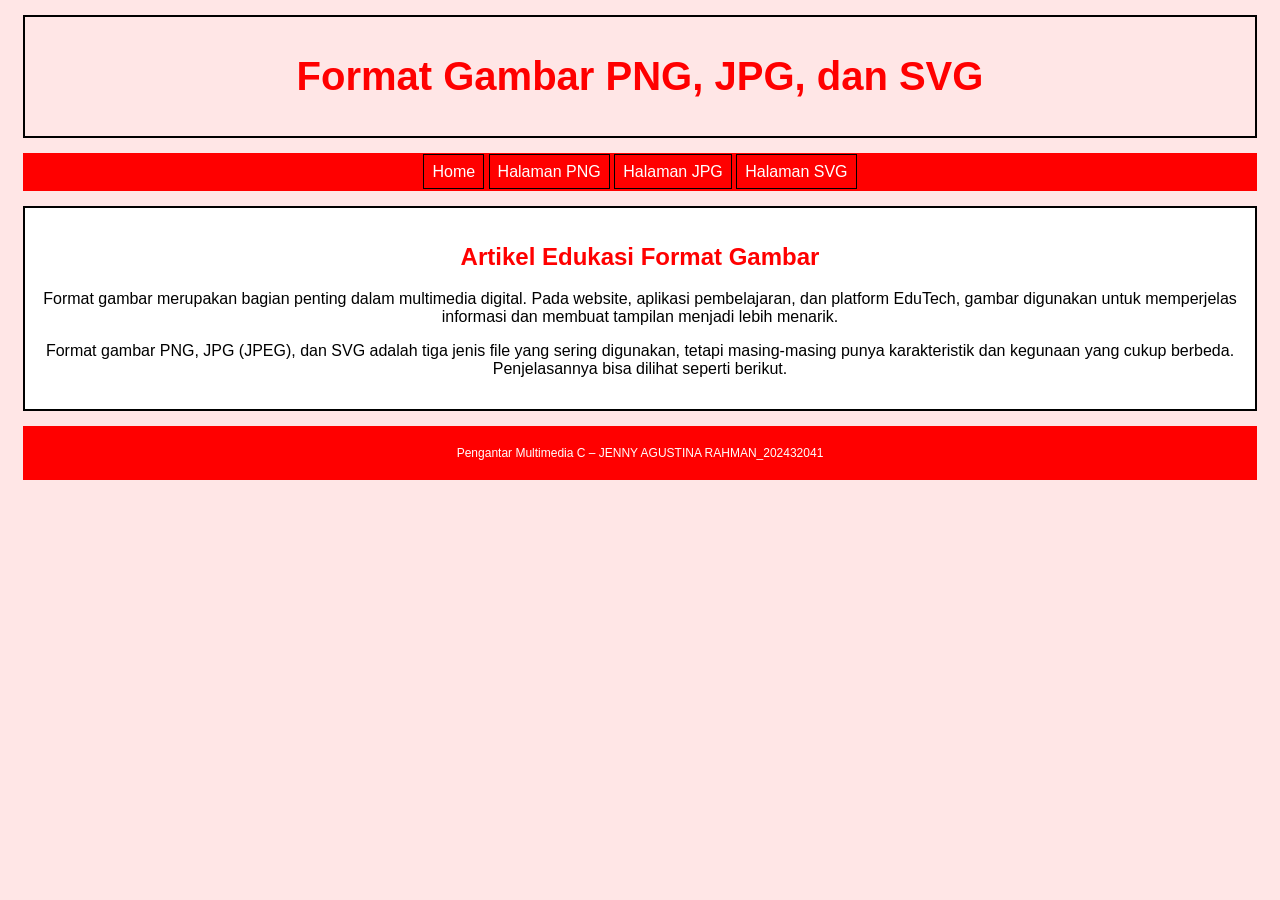
<file: index.html>
<!DOCTYPE html>
<html>
<head>
    <title>Format Gambar</title>
    <link rel="stylesheet" href="style.css">
</head>
<body class="jenisHuruf">

    <div id="header">
        <h1 class="merah">Format Gambar PNG, JPG, dan SVG</h1>
    </div>

    <div id="navigasi">
        <a href="index.html">Home</a>
        <a href="png.html">Halaman PNG</a>
        <a href="jpg.html">Halaman JPG</a>
        <a href="svg.html">Halaman SVG</a>
    </div>

    <div class="card">
        <h2 class="merah">Artikel Edukasi Format Gambar</h2>
        <p>
            Format gambar merupakan bagian penting dalam multimedia digital.
            Pada website, aplikasi pembelajaran, dan platform EduTech, gambar
            digunakan untuk memperjelas informasi dan membuat tampilan menjadi
            lebih menarik. 
        </p>
        <p>
            Format gambar PNG, JPG (JPEG), dan SVG adalah tiga jenis file yang sering digunakan, tetapi masing-masing punya karakteristik dan kegunaan yang cukup berbeda. 
            Penjelasannya bisa dilihat seperti berikut.
        </p>
    </div>

    <div id="footer">
        <p>Pengantar Multimedia C – JENNY AGUSTINA RAHMAN_202432041</p>
    </div>

</body>
</html>
</file>
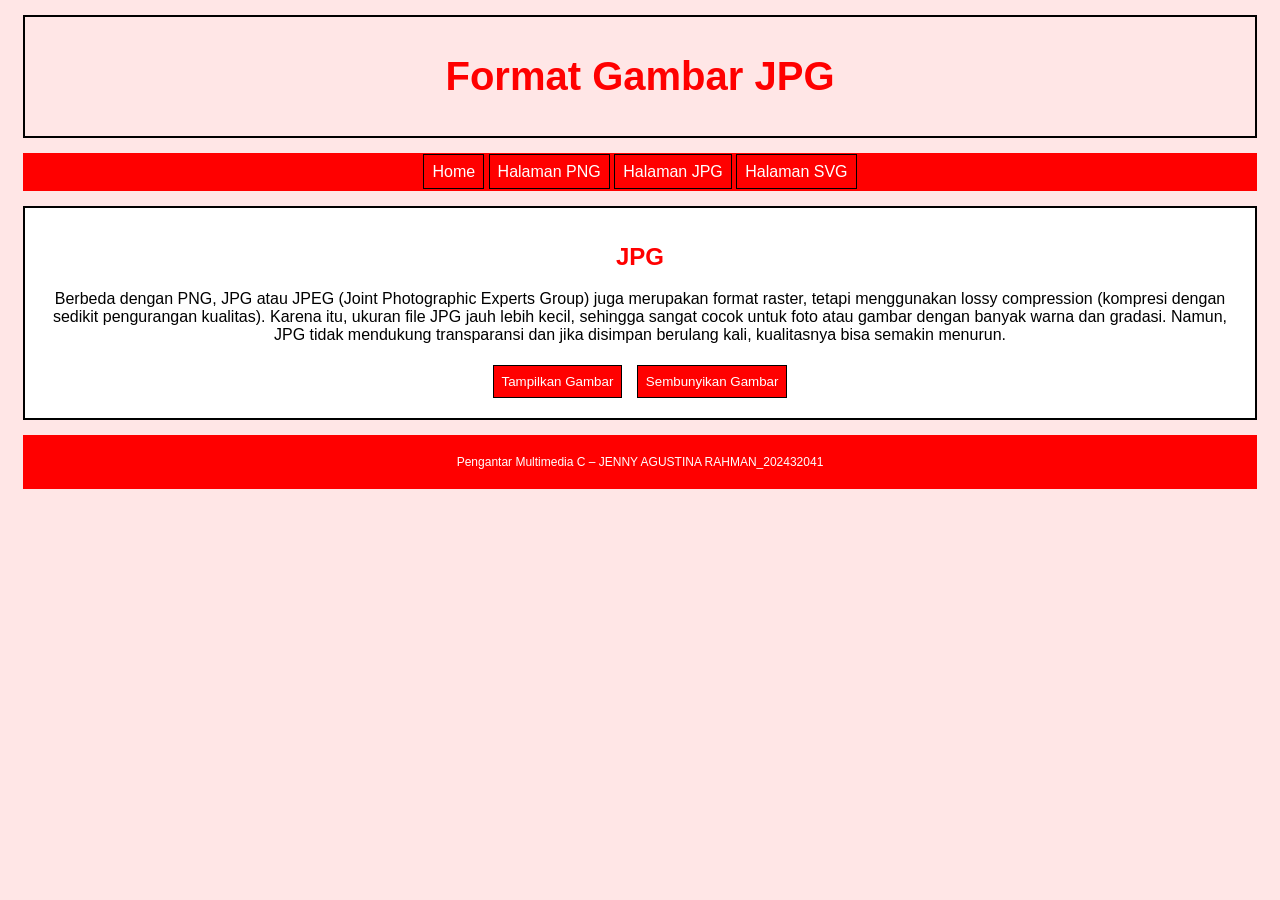
<file: jpg.html>
<!DOCTYPE html>
<html>
<head>
    <title>Halaman JPG</title>
    <link rel="stylesheet" href="style.css">
</head>
<body class="jenisHuruf">

    <div id="header">
        <h1 class="merah">Format Gambar JPG</h1>
    </div>

    <div id="navigasi">
        <a href="index.html">Home</a>
        <a href="png.html">Halaman PNG</a>
        <a href="jpg.html">Halaman JPG</a>
        <a href="svg.html">Halaman SVG</a>
    </div>

    <div class="card">
        <h2 class="merah">JPG</h2>
        <p>
            Berbeda dengan PNG, JPG atau JPEG (Joint Photographic Experts Group) juga merupakan format raster, tetapi menggunakan lossy compression (kompresi dengan sedikit pengurangan kualitas). 
            Karena itu, ukuran file JPG jauh lebih kecil, sehingga sangat cocok untuk foto atau gambar dengan banyak warna dan gradasi. 
            Namun, JPG tidak mendukung transparansi dan jika disimpan berulang kali, kualitasnya bisa semakin menurun.
        </p>

        <div id="kontenJPG"></div>

        <button onclick="tampilJPG()">Tampilkan Gambar</button>
        <button onclick="sembunyiJPG()">Sembunyikan Gambar</button>
    </div>

    <div id="footer">
        <p>Pengantar Multimedia C – JENNY AGUSTINA RAHMAN_202432041</p>
    </div>

    <script src="script.js"></script>
</body>
</html>
</file>
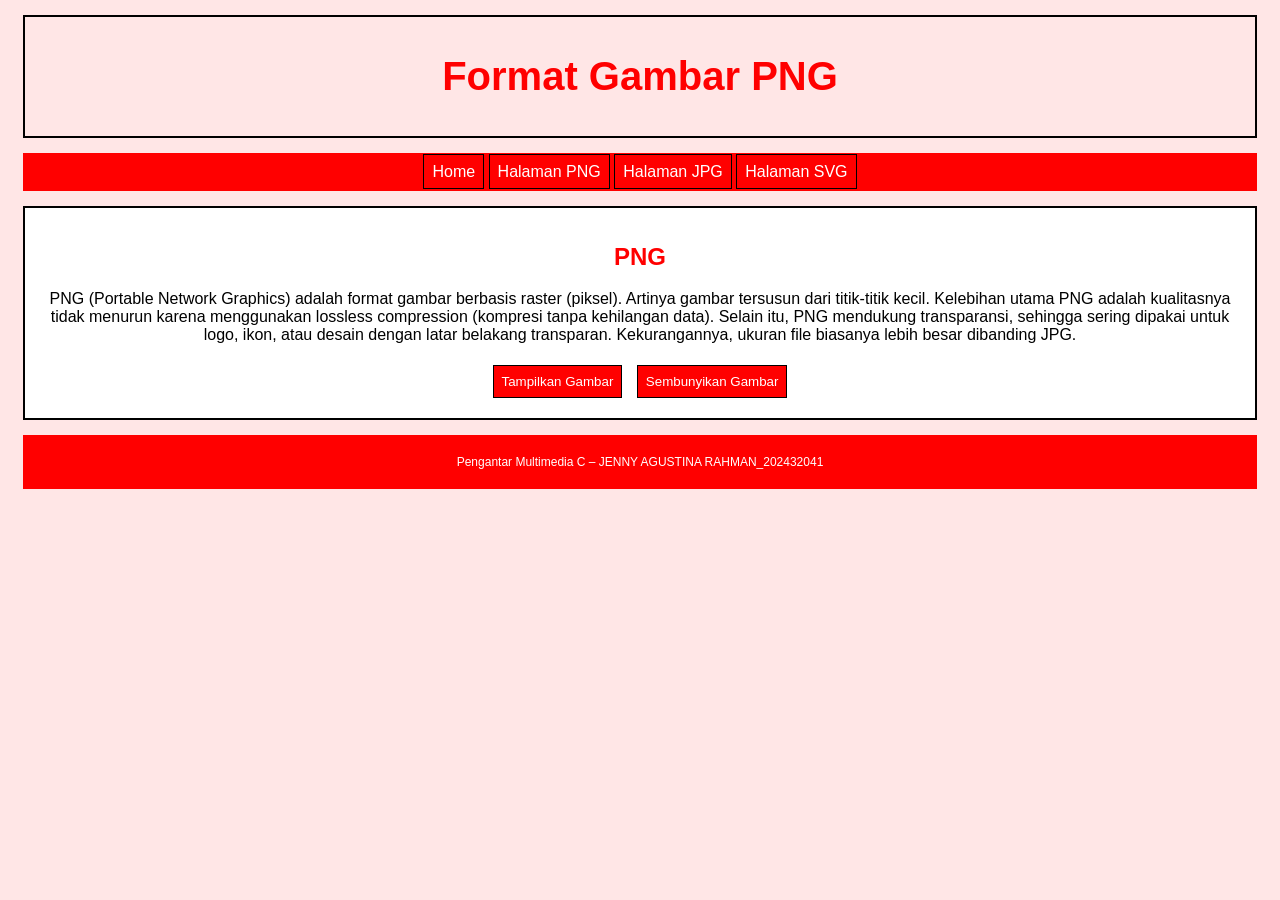
<file: png.html>
<!DOCTYPE html>
<html>
<head>
    <title>Halaman PNG</title>
    <link rel="stylesheet" href="style.css">
</head>
<body class="jenisHuruf">

    <div id="header">
        <h1 class="merah">Format Gambar PNG</h1>
    </div>

    <div id="navigasi">
        <a href="index.html">Home</a>
        <a href="png.html">Halaman PNG</a>
        <a href="jpg.html">Halaman JPG</a>
        <a href="svg.html">Halaman SVG</a>
    </div>

    <div class="card">
        <h2 class="merah">PNG</h2>
        <p>
            PNG (Portable Network Graphics) adalah format gambar berbasis raster (piksel). 
            Artinya gambar tersusun dari titik-titik kecil. 
            Kelebihan utama PNG adalah kualitasnya tidak menurun karena menggunakan lossless compression (kompresi tanpa kehilangan data). 
            Selain itu, PNG mendukung transparansi, sehingga sering dipakai untuk logo, ikon, atau desain dengan latar belakang transparan. 
            Kekurangannya, ukuran file biasanya lebih besar dibanding JPG.
        </p>

        <div id="kontenPNG"></div>

        <button onclick="tampilPNG()">Tampilkan Gambar</button>
        <button onclick="sembunyiPNG()">Sembunyikan Gambar</button>
    </div>

    <div id="footer">
        <p>Pengantar Multimedia C – JENNY AGUSTINA RAHMAN_202432041</p>
    </div>

    <script src="script.js"></script>
</body>
</html>
</file>
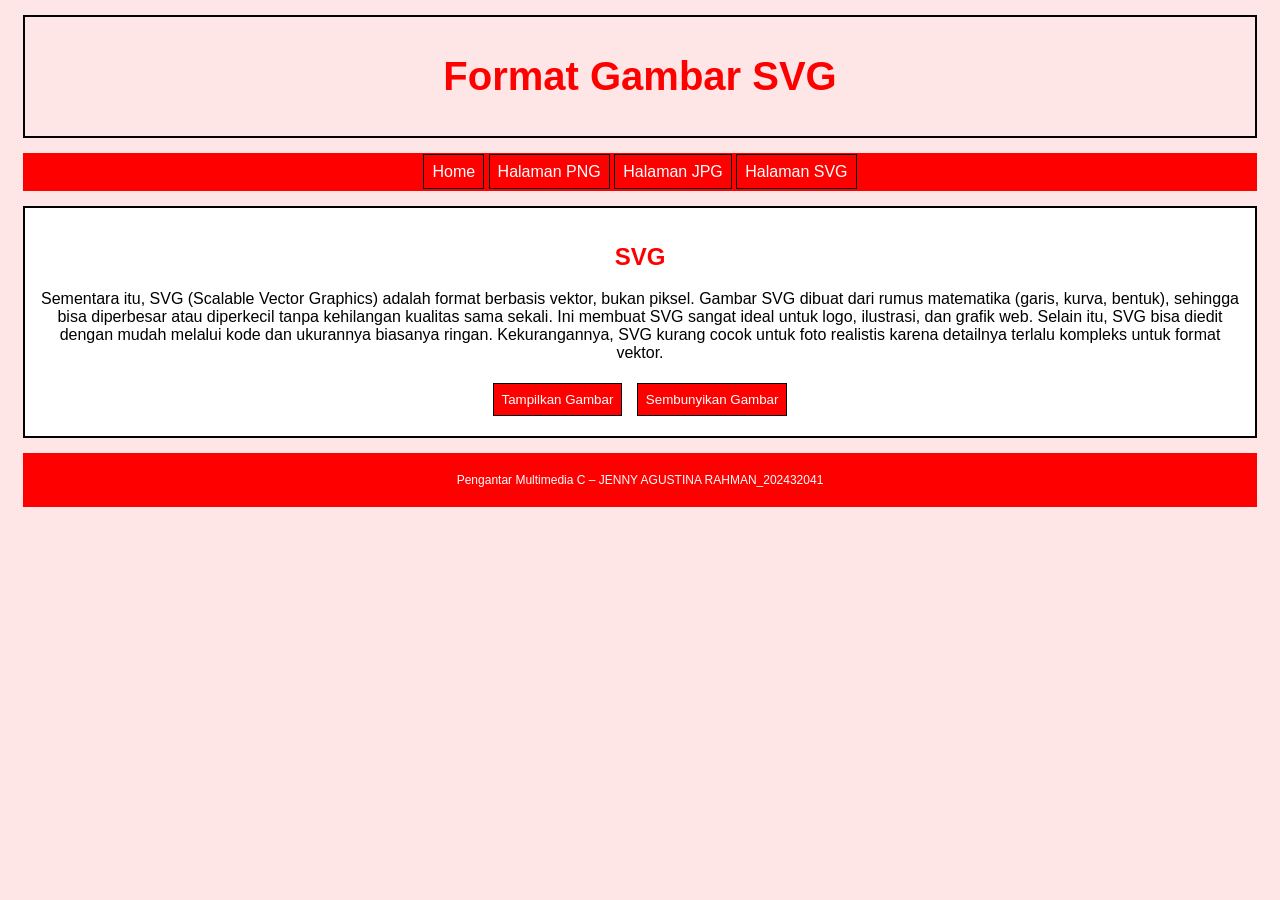
<file: svg.html>
<!DOCTYPE html>
<html>
<head>
    <title>Halaman SVG</title>
    <link rel="stylesheet" href="style.css">
</head>
<body class="jenisHuruf">

    <div id="header">
        <h1 class="merah">Format Gambar SVG</h1>
    </div>

    <div id="navigasi">
        <a href="index.html">Home</a>
        <a href="png.html">Halaman PNG</a>
        <a href="jpg.html">Halaman JPG</a>
        <a href="svg.html">Halaman SVG</a>
    </div>

    <div class="card">
        <h2 class="merah">SVG</h2>
        <p>
            Sementara itu, SVG (Scalable Vector Graphics) adalah format berbasis vektor, bukan piksel. 
            Gambar SVG dibuat dari rumus matematika (garis, kurva, bentuk), sehingga bisa diperbesar atau diperkecil tanpa kehilangan kualitas sama sekali. 
            Ini membuat SVG sangat ideal untuk logo, ilustrasi, dan grafik web. 
            Selain itu, SVG bisa diedit dengan mudah melalui kode dan ukurannya biasanya ringan. 
            Kekurangannya, SVG kurang cocok untuk foto realistis karena detailnya terlalu kompleks untuk format vektor.
        </p>

        <div id="kontenSVG"></div>

        <button onclick="tampilSVG()">Tampilkan Gambar</button>
        <button onclick="sembunyiSVG()">Sembunyikan Gambar</button>
    </div>

    <div id="footer">
        <p>Pengantar Multimedia C – JENNY AGUSTINA RAHMAN_202432041</p>
    </div>

    <script src="script.js"></script>
</body>
</html>
</file>
<file: style.css>
body {
    background-color: #ffe6e6;
}

p {
    text-align: center;
}

div {
    margin: 15px;
}

a {
    color: white;
    background-color: red;
    padding: 8px;
    text-decoration: none;
    border: 1px solid black;
}

a:hover {
    background-color: darkred;
}

button {
    background-color: red;
    color: white;
    padding: 8px;
    border: 1px solid black;
    margin: 5px;
}

button:hover {
    background-color: darkred;
}

.gambar {
    width: 250px;
    height: 175px;
    margin-top: 10px;
}

.merah {
    color: red;
}

.jenisHuruf {
    font-family: Arial;
}

.card {
    border: 2px solid black;
    padding: 15px;
    background-color: white;
    text-align: center;
}

#header {
    text-align: center;
    font-size: 20px;
    border: 2px solid black;
    padding: 10px;
}

#navigasi {
    text-align: center;
    background-color: red;
    padding: 10px;
}

#footer {
    text-align: center;
    font-size: 12px;
    background-color: red;
    color: white;
    padding: 8px;
}
</file>
